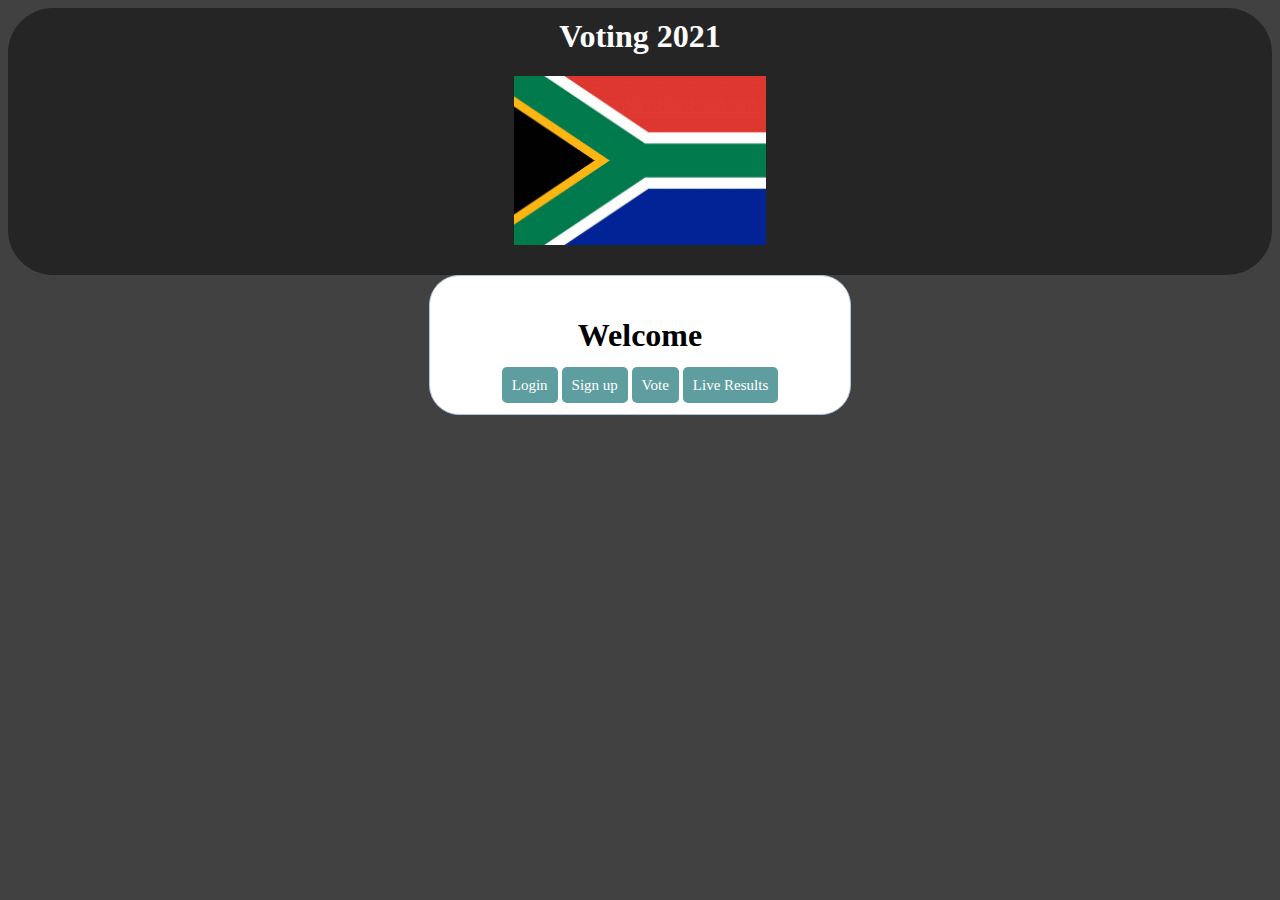
<file: Group Project 1/Task 3-6/CodeBase/Frontend/index.html>
<html>
    <head>
    <header>
        <h1>Voting 2021</h1>
        <img class="img" src="img/flag.png" alt="flag">
    </header>
    </head>
    <body>
      <div class="index">
        <h1>Welcome</h1>
        <a id="login" class="welcome" href="login.html">Login</a>
        <a id="signup" class="welcome" href="signup.html">Sign up</a>
        <a id="vote" class="welcome" href="login.html">Vote</a>
        <a id="logout" class="welcome" href="index.html">Logout</a>
        <a id="perm" class="welcome" href="update.html">Permit Users</a>
          <a id="res" class="welcome" href="stats.html">Live Results</a>
          <a id="addr" class="welcome" href="update_address.html.html">Update Address</a>
      </div>
    </body>
    <link rel="stylesheet" type="text/css" href="css/style.css">
    <script src="https://code.JQuery.com/JQuery-3.4.1.min.js"></script>
    <script src="../Javascript/login.js"></script>
    <script src="../Javascript/index.js"></script>
    <script src="../Javascript/API_send.js"></script>
</html>
</file>
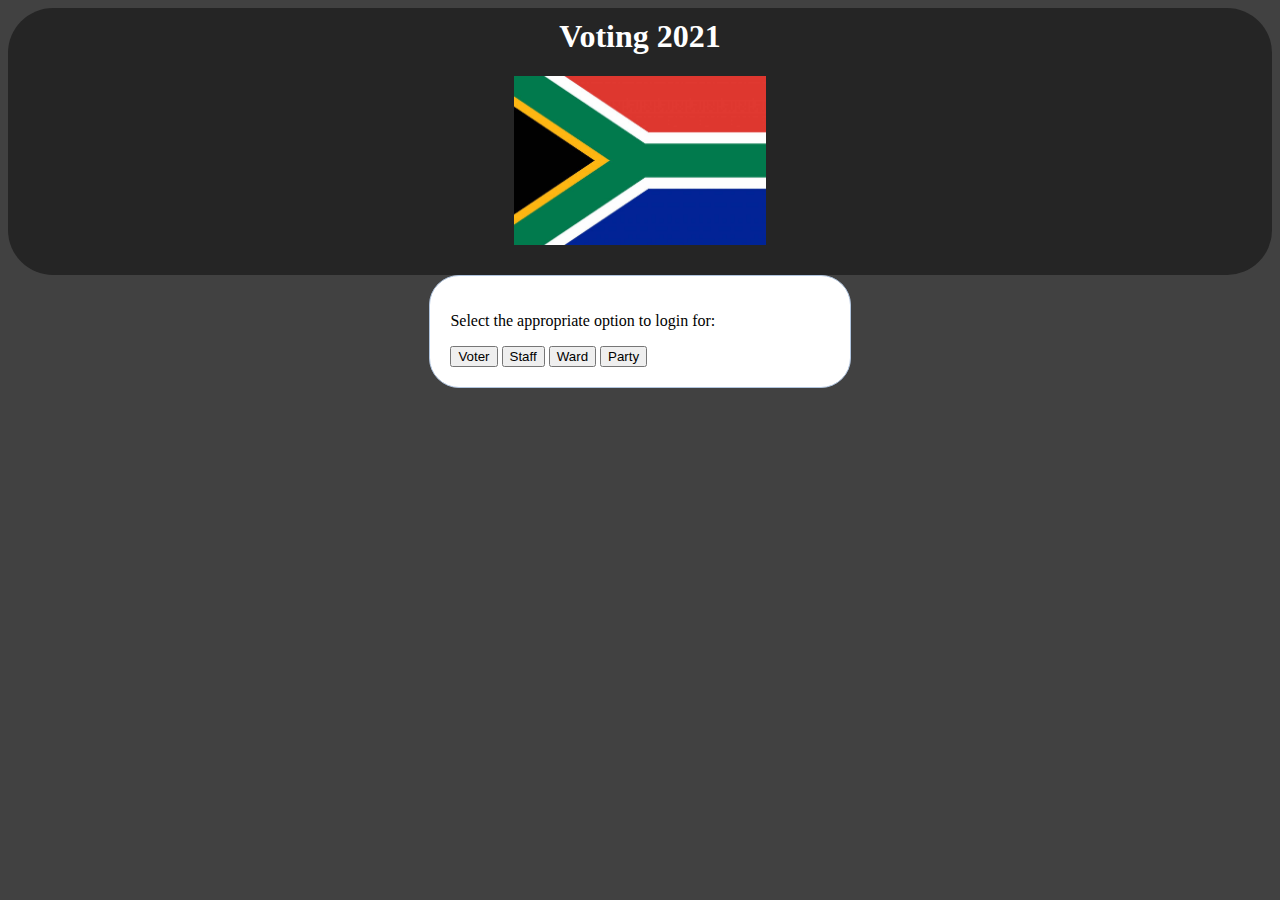
<file: Group Project 1/Task 3-6/CodeBase/Frontend/login.html>
<html>
    <head>

    </head>
    <header>
        <h1>Voting 2021</h1>
        <img class="img" src="img/flag.png" alt="flag">
    </header>

    <body>
    <div id = "loginForm">
        <div>
            <p id="selection">Select the appropriate option to login for:</p>
             <button type="button" onclick="Voter()">Voter</button>
             <button type="button" onclick="Staff()">Staff</button>
             <button type="button" onclick="Candidate()">Ward</button>
             <button type="button" onclick="Party()">Party</button>

            <!-- <select id="mySelect">
              <option onclick="Voter()">Voter</option>
              <option onclick="Staff()">Staff</option>
              <option onclick="Candidate()">Candidate</option>
              <option id="selparty" value="party" onclick="Party()">Party</option>
            </select> -->
        </div>
        <div id = "overview"  hidden>
        <div class="input-group">
          <label id="ID">ID Number</label>
          <input id="ID1" type="text" name="ID" value="9904275017089">
        </div>
        <div class="input-group">
          <label id="partyNum">Party No.</label>
          <input id="partyNum1" type="text" name="partynum" value="3">
        </div>
        <div class="input-group">
          <label id="workID">Work ID</label>
          <input id="workID1" type="text" name="workID" value="8794562541315">
        </div>
        <div class="input-group">
          <label>Password</label>
          <input id="pass" type="password" name="password" value="f@t3Lstats">
        </div>
        <div class="input-group">
          <button id="sub" class="btn" name="login">Login</button>
        </div>
      <p id = "Wonder"><p>
        <p>
            Need to register? <a href="signup.html">Sign up</a>
        </p>
    </div>
    </body>
    <link rel="stylesheet" type="text/css" href="css/style.css">
    <script src="https://code.JQuery.com/JQuery-3.4.1.min.js"></script>
    <script src="../Javascript/login.js"></script>
    <script src="../Javascript/API_send.js"></script>
</html>
</file>
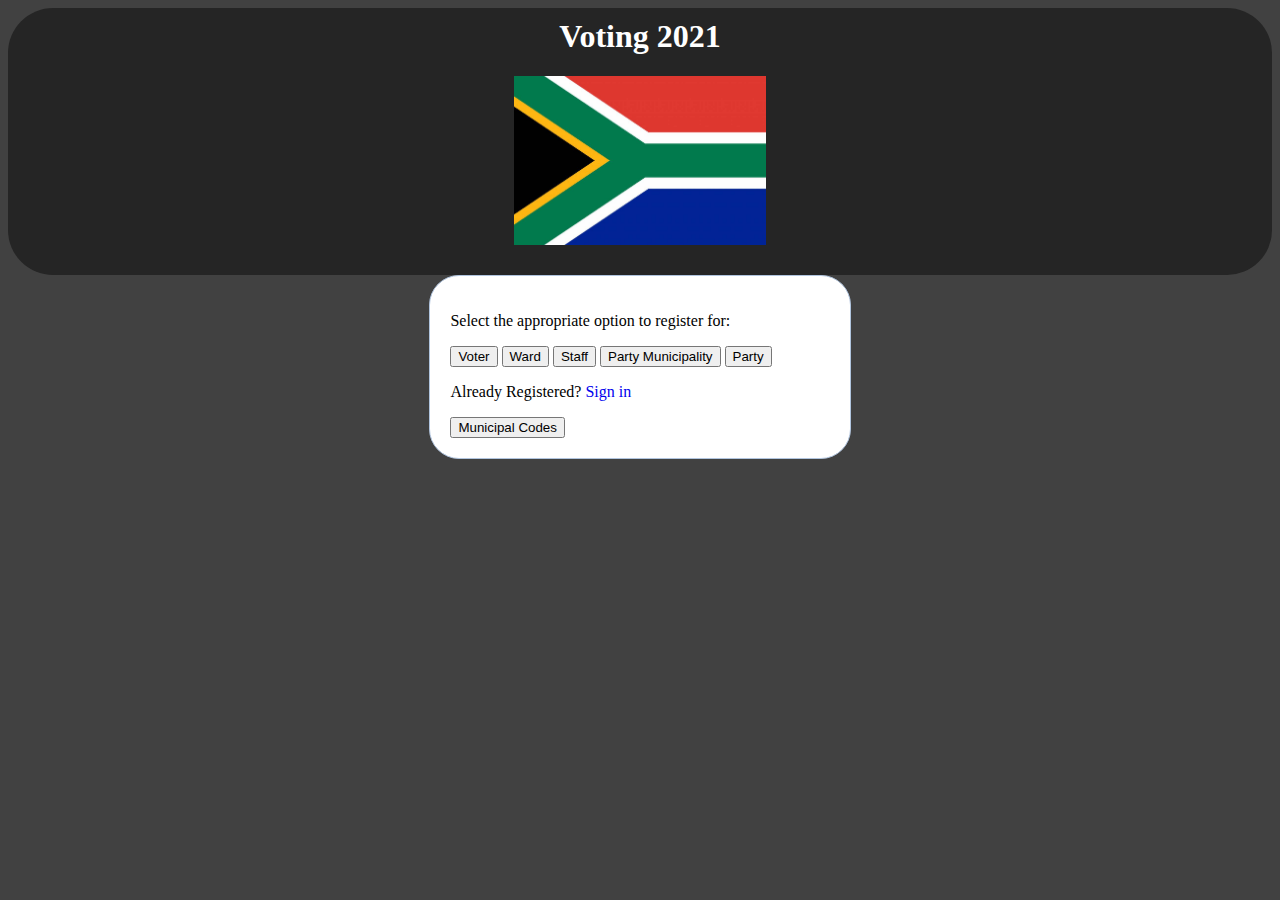
<file: Group Project 1/Task 3-6/CodeBase/Frontend/signup.html>
<html>
    <head>
        <header>
            <h1>Voting 2021</h1>
            <img class="img" src="img/flag.png" alt="flag">
        </header>
    </head>


    <body>
    <div id = "registerForm" action="#">
        <div>
            <p id="selection">Select the appropriate option to register for:</p>
             <button type="button" onclick="Voter()">Voter</button>
             <button type="button" onclick="Ward()">Ward</button>
             <button type="button" onclick="Staff()">Staff</button>
             <button type="button" onclick="PartyMunicipality()">Party Municipality</button>
             <button type="button" onclick="Party()">Party</button>

            <!-- <select id="mySelect">
              <option onclick="Voter()">Voter</option>
              <option onclick="Staff()">Staff</option>
              <option onclick="Candidate()">Candidate</option>
              <option id="selparty" value="party" onclick="Party()">Party</option>
            </select> -->
        </div>
        <div id = "overview"  hidden>
        <div class="input-group">
          <label id="name">Name</label>
          <input id="name1" type="name" name="name" value="John">
        </div>
        <div class="input-group">
          <label id="surname">Surname</label>
          <input id="surname1" type="surname" name="surname" value="WorkHard">
        </div>
        <div class="input-group">
          <label id="address">Address</label>
          <input id="address1" type="address" name="address" value="123 Streetway drive">
        </div>
        <div class="input-group">
          <label id="newadd">New Address</label>
          <input id="newadd1" type="address" name="newadd" value="412 Silver Oak">
        </div>
        <div class="input-group">
          <label id="ID">ID Number</label>
          <input id="ID1" type="text" name="ID" value="9857275017089">
        </div>
        <div class="input-group">
          <label id="province">Province</label>
          <input id="province1" type="text" name="province" value="Gauteng">
        </div>
        <div class="input-group">
          <label id="partynum">Party Number</label>
          <input id="partynum1" type="text" name="partynum" value="0">
        </div>
        <div class="input-group">
          <label id="municipalityc">Municipality Code</label>
          <input id="municipalityc1" type="text" name="municipality" value="TSH">
        </div>

        <div class="input-group">
          <label id="workid">Work ID</label>
          <input id="workid1" type="text" name="workid" value="8794562541315">
        </div>
        <div class="input-group">
          <label id="managerid">Manager ID</label>
          <input id="managerid1" type="text" name="partynum" value="9904275017089">
        </div>
        <div class="input-group">
          <label id="initials">Initials</label>
          <input id="initials1" type="text" name="initials" value="J.M.">
        </div>
        <div class="input-group">
          <label id="district">District</label>
          <input id="district1" type="checkbox" name="district" value="TSH">
        </div>

        <div class="input-group">
          <label>Password</label>
          <input id="password" type="password" name="password" value="f@t3Lstats">
        </div>
        <div class="input-group">
          <label>Confirm Password</label>
          <input id="confirm" type="password" name="password" value="f@t3Lstats">
        </div>
        <div class="input-group">
          <button id="sub" class="btn">Register</button>
        </div>
        </div>
      <p id = "Wonder"><p>
        <p>
            Already Registered? <a href="login.html">Sign in</a>
        </p>
        <button id="mun_page">Municipal Codes</button>
    </div>
    </body>
    <link rel="stylesheet" type="text/css" href="css/style.css">
    <script src="https://code.JQuery.com/JQuery-3.4.1.min.js"></script>
    <script src="../Javascript/API_send.js"></script>
    <script src="../Javascript/signup.js"></script>
</html>
</file>
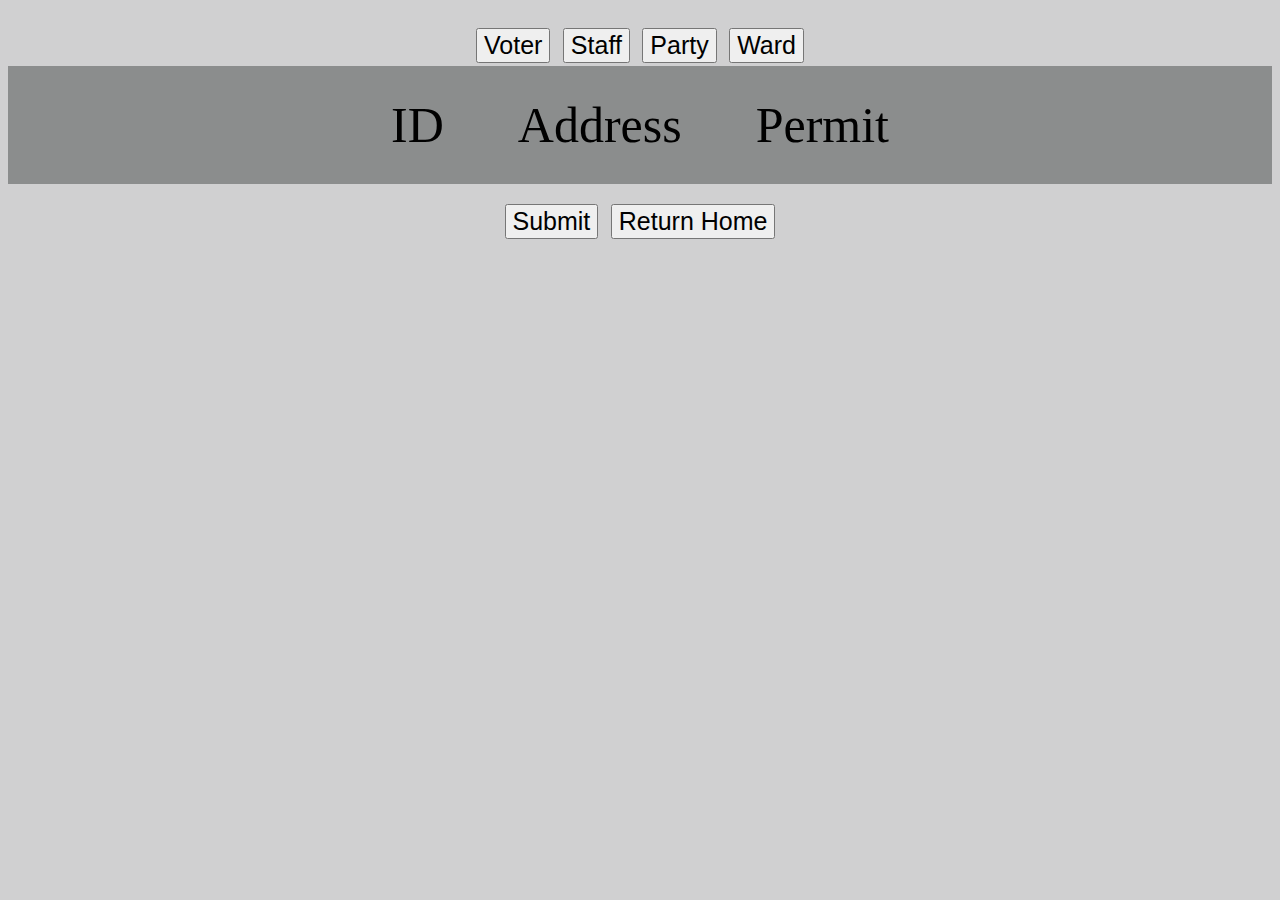
<file: Group Project 1/Task 3-6/CodeBase/Frontend/update.html>
<!DOCTYPE html>
<html lang="en">
<head>
    <meta charset="UTF-8">
    <title>Updates</title>
</head>
<body>
<button id="votbut">Voter</button>
<button id="staffbut">Staff</button>
<button id="partbut">Party</button>
<button id="wardbut">Ward</button>
<div id="local-content" class="ward-table general tabcontent">
    <div class="grid-container" id="up-add">
        <div class="grid-item title">ID</div>
        <div class="grid-item title">Address</div>
        <div class="grid-item title">Permit</div>
    </div>
</div>
<button id="sub">Submit</button>
<button id="ret">Return Home</button>

</body>
<link rel="stylesheet" href="../CSS/update.css">
<script src="https://code.JQuery.com/JQuery-3.4.1.min.js"></script>
<script src="../Javascript/API_send.js"></script>
<script src="../Javascript/update.js"></script>
</html>
</file>
<file: Group Project 1/Task 3-6/CodeBase/Frontend/css/style.css>
*{
    text-decoration: none;
 }
 
 html{
     background-color:rgb(65, 65, 65);
 }
 
 header {
    width: 100%;
    color: white;
    background-color:rgb(37, 37, 37);
    border: rgb(37, 37, 37);
    border-radius: 45px;
    text-align: center;
    padding-bottom: 30px;
  }

  header .img{
    width: 20%;
  }

  header h1{
      padding-top: 10px;
  }
  div#registerForm , div#loginForm, form, .content {
    width: 30%;
    margin: 0px auto;
    padding: 20px;
    border: 1px solid #B0C4DE;
    background: white;
    border-radius: 30px;
  }
  .input-group {
    margin: 10px 0px 10px 0px;
  }
  .input-group label {
    display: block;
    text-align: left;
    margin: 3px;
  }
  .input-group input {
    height: 30px;
    width: 93%;
    padding: 5px 10px;
    font-size: 16px;
    border-radius: 5px;
    border: 1px solid gray;
  }
  .a {
    padding: 10px;
    font-size: 15px;
    color: white;
    background: #5F9EA0;
    border: none;
    border-radius: 5px;
  }
  
  .btn {
    padding: 10px;
    font-size: 15px;
    color: white;
    background: #5F9EA0;
    border: none;
    border-radius: 5px;
  }

  .index{
    width: 30%;
    margin: 0px auto;
    padding: 20px;
    border: 1px solid #B0C4DE;
    background: white;
    border-radius: 30px;
    text-align: center;
  }

  .welcome{
    padding: 10px;
    font-size: 15px;
    color: white;
    background: #5F9EA0;
    border: none;
    border-radius: 5px;
  }
</file>
<file: Group Project 1/Task 3-6/CodeBase/CSS/update.css>
html {
    text-align: center;
    font-family: "Arial Narrow";
    background-color: rgba(19,22,23,0.2);
    font-size: 50px;
}

header {
    font-size: xx-large;
}

.grid-container {
    background-color: rgba(16,22,23,0.36);
    display: grid;
    grid-template-columns: auto auto auto;
    column-gap: 14px;
    grid-template-rows: auto auto auto auto;
    justify-content: center;
}

.grid-item {
    padding: 30px;
}

.check {
    width: 30px;
}

button {
    font-size: 25px;
    width: auto;
}
</file>
